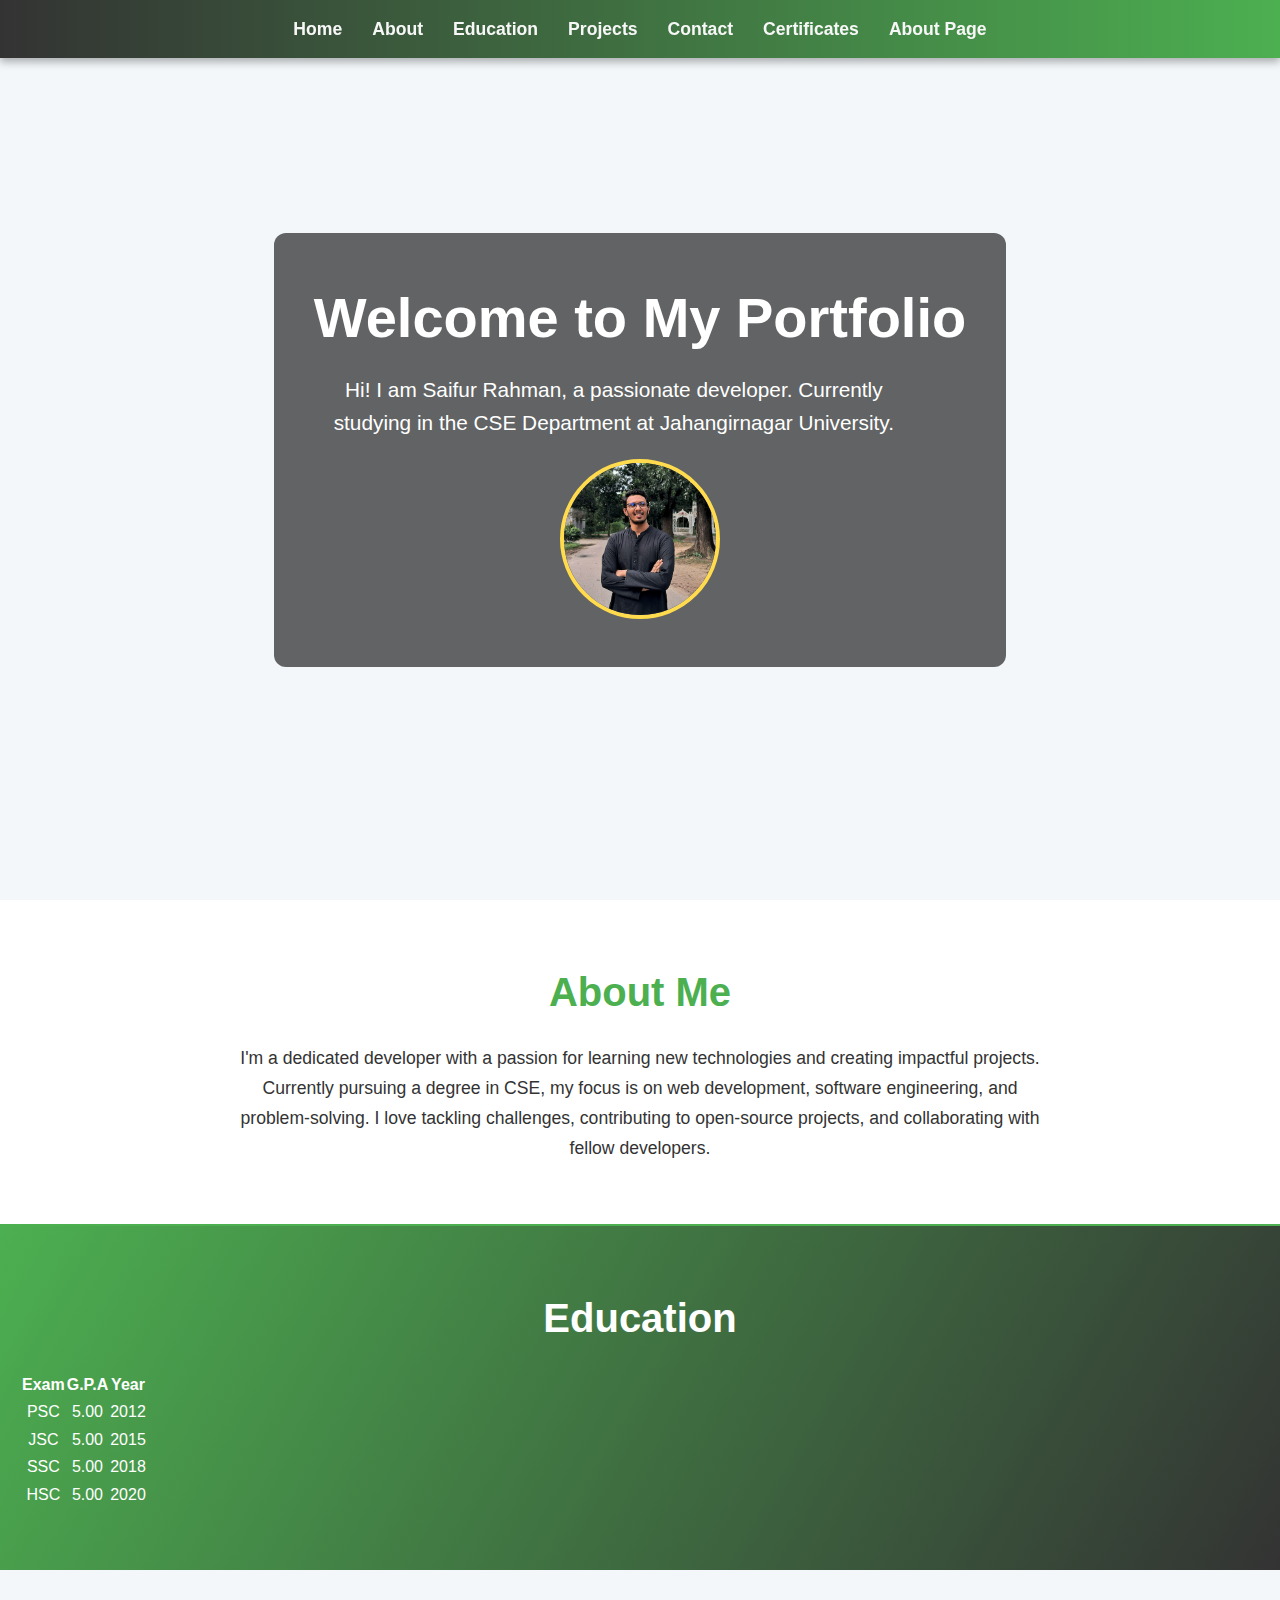
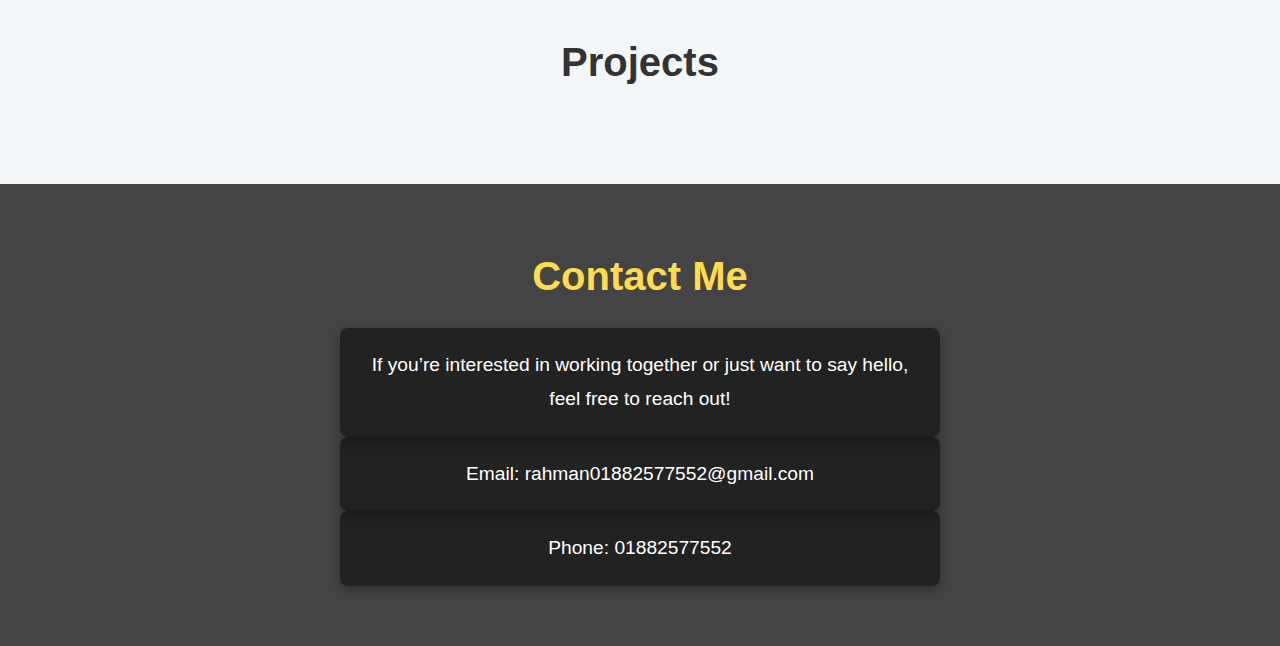
<file: about.html>
<!DOCTYPE html>
<html lang="en">
<head>
  <meta charset="UTF-8">
  <meta name="viewport" content="width=device-width, initial-scale=1.0">
  <title>My Portfolio</title>
  <link rel="stylesheet" href="styles.css">
</head>
<body>

  <!-- Navbar -->
  <nav id="navbar">
    <a href="#welcome-section">Home</a>
    <a href="#about">About</a>
    <a href="#education">Education</a>
    <a href="#projects">Projects</a>
    <a href="#contact">Contact</a>
    <a href="certificate.html" target="_blank">Certificates</a>
    <a href="about.html" target="_blank">About Page</a>
  </nav>

  <!-- Welcome Section -->
  <section id="welcome-section">
    <div class="welcome-content">
      <h1>Welcome to My Portfolio</h1>
      <p>Hi! I am Saifur Rahman, a passionate developer. Currently studying in the CSE Department at Jahangirnagar University.</p>
      <img src="profile pic.jpg" alt="My Photo" class="profile-photo">
    </div>
  </section>

  <!-- About Section -->
  <section id="about">
    <h2>About Me</h2>
    <p>I'm a dedicated developer with a passion for learning new technologies and creating impactful projects. Currently pursuing a degree in CSE, my focus is on web development, software engineering, and problem-solving. I love tackling challenges, contributing to open-source projects, and collaborating with fellow developers.</p>
  </section>

  <!-- Education Section -->
  <section id="education">
    <h2>Education</h2>
    <table>
      <thead>
        <tr>
          <th>Exam</th>
          <th>G.P.A</th>
          <th>Year</th>
        </tr>
      </thead>
      <tbody>
        <tr>
          <td>PSC</td>
          <td>5.00</td>
          <td>2012</td>
        </tr>
        <tr>
          <td>JSC</td>
          <td>5.00</td>
          <td>2015</td>
        </tr>
        <tr>
          <td>SSC</td>
          <td>5.00</td>
          <td>2018</td>
        </tr>
        <tr>
          <td>HSC</td>
          <td>5.00</td>
          <td>2020</td>
        </tr>
      </tbody>
    </table>
  </section>

  <!-- Projects Section -->
  <section id="projects">
    <h2>Projects</h2>
    <div class="projects-container">
      <!-- Project Tiles -->
    </div>
  </section>

  <!-- Contact Section -->
  <section id="contact">
    <h2>Contact Me</h2>
    <p>If you’re interested in working together or just want to say hello, feel free to reach out!</p>
    <p>Email: rahman01882577552@gmail.com</p>
    <p>Phone: 01882577552</p>
  </section>

</body>
</html>
</file>
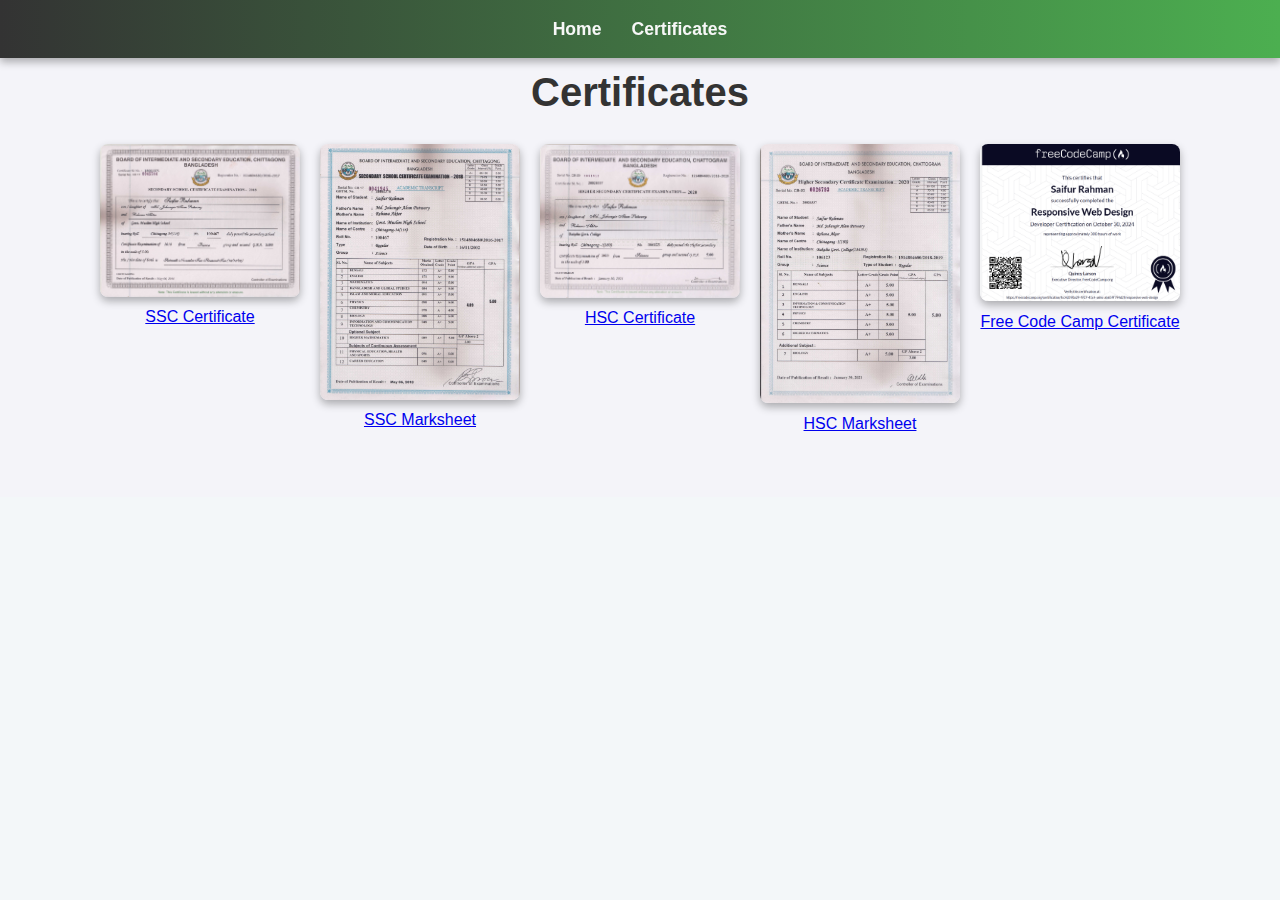
<file: certificate.html>
<!DOCTYPE html>
<html lang="en">
<head>
  <meta charset="UTF-8">
  <meta name="viewport" content="width=device-width, initial-scale=1.0">
  <title>Certificates</title>
  <link rel="stylesheet" href="styles.css">
</head>
<body>

  <!-- Navbar -->
  <nav id="navbar">
    <a href="index.html">Home</a>
    <a href="certificate.html">Certificates</a>
   
  </nav>

  <!-- Certificates Section -->
  <section id="certificates">
    <h2>Certificates</h2>
    <div class="certificate-gallery">
        <!-- SSC Certificate -->
        <a href="SSC CERTIFICATE.jpg" target="_blank">
          <img src="SSC CERTIFICATE.jpg" alt="SSC CERTIFICATE" class="certificate-img">
          <p class="certificate-caption">SSC Certificate</p>
        </a>
      
        <!-- SSC Marksheet -->
        <a href="SSC MARKSHEET.jpg" target="_blank">
          <img src="SSC MARKSHEET.jpg" alt="SSC MARKSHEET" class="certificate-img">
          <p class="certificate-caption">SSC Marksheet</p>
        </a>
      
        <!-- HSC Certificate -->
        <a href="HSC CERTIFICATE.jpg" target="_blank">
          <img src="HSC CERTIFICATE.jpg" alt="HSC CERTIFICATE" class="certificate-img">
          <p class="certificate-caption">HSC Certificate</p>
        </a>
      
        <!-- HSC Marksheet -->
        <a href="HSC MARKSHEET.jpg" target="_blank">
          <img src="HSC MARKSHEET.jpg" alt="HSC MARKSHEET" class="certificate-img">
          <p class="certificate-caption">HSC Marksheet</p>
        </a>
      
        <!-- Free Code Camp Certificate -->
        <a href="free_code_camp_cer.png" target="_blank">
          <img src="free_code_camp_cer.png" alt="Free Code Camp Certificate" class="certificate-img">
          <p class="certificate-caption">Free Code Camp Certificate</p>
        </a>
      </div>
      
      
  </section>

</body>
</html>
</file>
<file: styles.css>
/* Reset and Basic Styling */
* {
    margin: 0;
    padding: 0;
    box-sizing: border-box;
  }
  
  body {
    font-family: 'Helvetica Neue', Arial, sans-serif;
    color: #333;
    line-height: 1.6;
    background-color: #f3f7f9;
  }
  
  /* Navbar Styling */
  #navbar {
    position: fixed;
    top: 0;
    width: 100%;
    background: linear-gradient(90deg, #333, #4CAF50);
    display: flex;
    justify-content: center;
    padding: 15px;
    z-index: 10;
    box-shadow: 0px 4px 8px rgba(0, 0, 0, 0.3);
  }
  
  #navbar a {
    color: #f7f7f7;
    margin: 0 15px;
    text-decoration: none;
    font-weight: bold;
    font-size: 1.1rem;
    transition: color 0.3s;
  }
  
  #navbar a:hover {
    color: #ffdb4d;
  }
  
  /* Welcome Section */
  #welcome-section {
    height: 100vh;
    display: flex;
    flex-direction: column;
    align-items: center;
    justify-content: center;
    background: url('https://img.pikbest.com/wp/202346/high-tech-graphic-design-futuristic-motion-graphics-3d-rendered-abstract-background_9617545.jpg!w700wp') center/cover no-repeat;
    color: #fff;
    text-align: center;
    padding: 20px;
  }
  
  .welcome-content {
    display: inline-block;
    padding: 40px;
    background: rgba(0, 0, 0, 0.6);
    border-radius: 12px;
  }
  
  #welcome-section h1 {
    font-size: 3.5rem;
    margin-bottom: 10px;
  }
  
  #welcome-section p {
    font-size: 1.3rem;
    max-width: 600px;
  }
  
  .profile-photo {
    width: 160px;
    height: 160px;
    border-radius: 50%;
    margin-top: 20px;
    border: 4px solid #ffdb4d;
  }
  
  /* About Section */
  #about {
    padding: 60px 20px;
    background-color: #ffffff;
    color: #333;
    text-align: center;
    border-bottom: 2px solid #4CAF50;
  }
  
  #about h2 {
    font-size: 2.5rem;
    margin-bottom: 20px;
    color: #4CAF50;
  }
  
  #about p {
    font-size: 1.1rem;
    max-width: 800px;
    margin: 0 auto;
    line-height: 1.7;
  }
  
  /* Education Section */
  #education {
    padding: 60px 20px;
    background: linear-gradient(120deg, #4CAF50, #333);
    color: #fff;
    text-align: center;
  }
  
  #education h2 {
    font-size: 2.5rem;
    margin-bottom: 20px;
  }
  
  .education-table {
    margin: 0 auto;
    border-collapse: collapse;
    width: 80%;
    max-width: 700px;
    background-color: rgba(255, 255, 255, 0.9);
    border-radius: 8px;
    overflow: hidden;
    box-shadow: 0 4px 12px rgba(0, 0, 0, 0.15);
  }
  
  .education-table th, .education-table td {
    padding: 15px;
    text-align: center;
    font-size: 1rem;
  }
  
  .education-table th {
    background-color: #4CAF50;
    color: #fff;
    font-size: 1.2rem;
  }
  
  .education-table tr {
    background-color: #f9f9f9;
  }
  
  .education-table tr:nth-child(even) {
    background-color: #f2f2f2;
  }
  
  .education-table td {
    color: #333;
  }
  
  .education-table tr:hover {
    background-color: #83d5bd;
  }
  
  /* Projects Section */
  #projects {
    padding: 60px 20px;
    text-align: center;
    background-color: #f3f7f9;
  }
  
  #projects h2 {
    font-size: 2.5rem;
    margin-bottom: 30px;
    color: #333;
  }
  
  .projects-container {
    display: flex;
    flex-wrap: wrap;
    justify-content: center;
    gap: 25px;
  }
  
  .project-tile {
    background-color: #fff;
    border-radius: 10px;
    overflow: hidden;
    width: 300px;
    text-align: center;
    padding: 20px;
    box-shadow: 0 4px 12px rgba(0, 0, 0, 0.15);
    transition: transform 0.3s, box-shadow 0.3s;
  }
  
  .project-tile:hover {
    transform: scale(1.05);
    box-shadow: 0 6px 14px rgba(0, 0, 0, 0.25);
  }
  
  .project-tile img {
    width: 100%;
    height: auto;
    border-radius: 10px;
  }
  
  .project-tile h3 {
    margin-top: 15px;
    font-size: 1.5rem;
    color: #333;
  }
  
  .project-tile p {
    font-size: 1rem;
    margin: 10px 0;
    color: #666;
  }
  
  .project-tile a {
    color: #4CAF50;
    font-weight: bold;
    text-decoration: none;
  }
  
  .project-tile a:hover {
    text-decoration: underline;
  }
  
  /* Contact Section */
  #contact {
    padding: 60px 20px;
    background: #444;
    color: #fff;
    text-align: center;
  }
  
  #contact h2 {
    font-size: 2.5rem;
    margin-bottom: 20px;
    color: #ffdb4d;
  }
  
  #contact p {
    font-size: 1.2rem;
    line-height: 1.8;
    max-width: 600px;
    margin: auto;
    background: rgba(0, 0, 0, 0.5);
    padding: 20px;
    border-radius: 8px;
    box-shadow: 0 4px 12px rgba(0, 0, 0, 0.3);
  }
  
  /* Certificates Section */
  #certificates {
    padding: 60px 20px;
    text-align: center;
    background-color: #f4f4f9;
  }
  
  #certificates h2 {
    font-size: 2.5rem;
    margin-bottom: 20px;
    color: #333;
  }
  
  .certificate-gallery {
    display: flex;
    justify-content: center;
    flex-wrap: wrap;
    gap: 20px;
  }
  
  .certificate-img {
    width: 200px;
    height: auto;
    border-radius: 8px;
    box-shadow: 0 4px 8px rgba(0, 0, 0, 0.3);
    transition: transform 0.3s;
  }
  
  .certificate-img:hover {
    transform: scale(1.15);
  }
  
  /* Responsive Design */
  @media (max-width: 768px) {
    #navbar {
      flex-direction: column;
      padding: 10px;
    }
  
    .projects-container {
      flex-direction: column;
      align-items: center;
    }
  }
</file>
